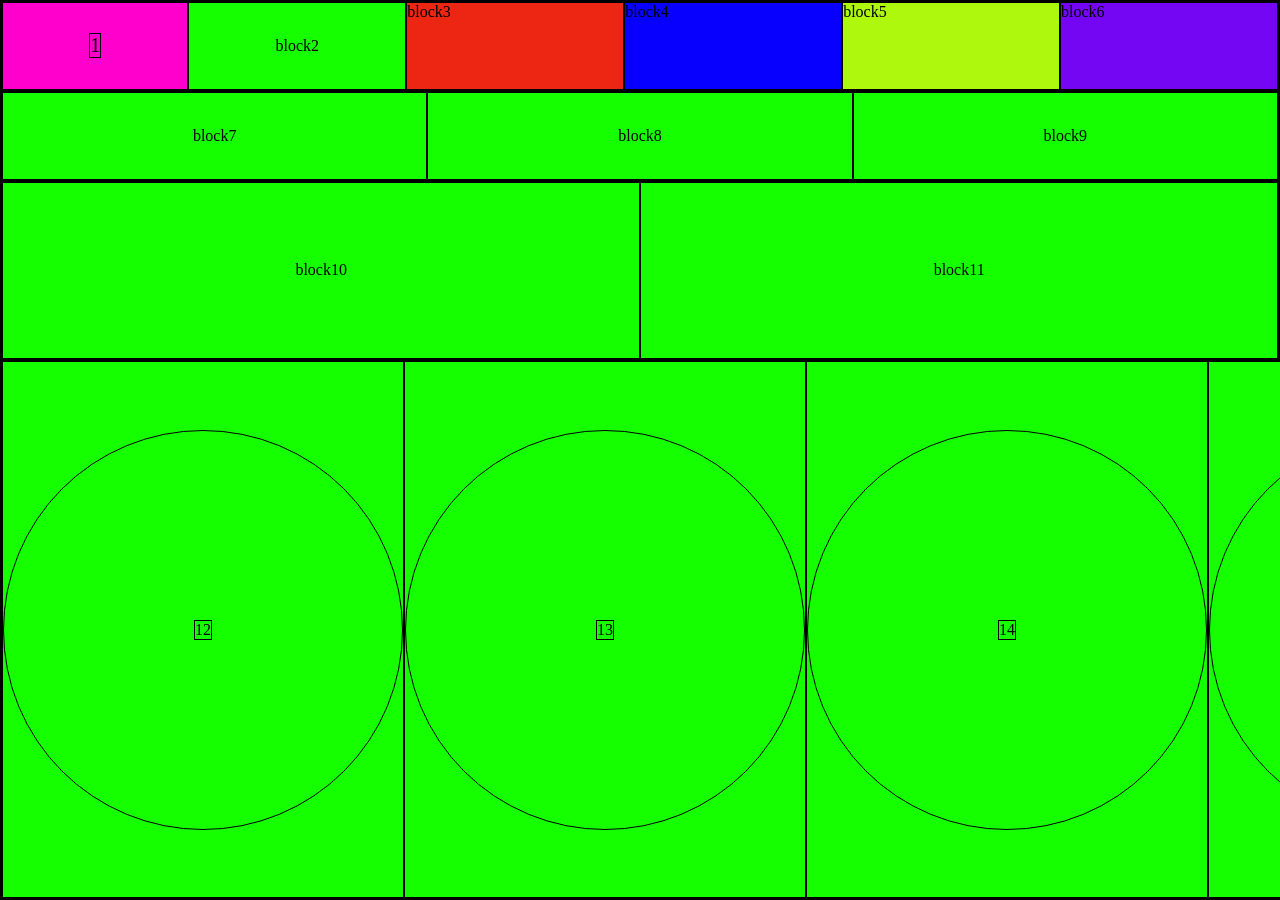
<file: index.html>
<!DOCTYPE html>
<html lang="en">
<head>
    <meta charset="UTF-8">
    <meta name="viewport" content="width=device-width, initial-scale=1.0">
    <title>Document</title>
    <link rel="stylesheet" href="./style/style.css">
</head>
<body>
   <div class="main">
        <div class="gl1">
            <div class="div1">
                <div class="text">
                        1
                </div>
            </div>
            <div class="div2">block2</div>
            <div class="div3">block3</div>
            <div class="div4">block4</div>
            <div class="div5">block5</div>
            <div class="div6">block6</div>
        </div>
        <div class="glav2">
            <div class="div2">block7</div>
            <div class="div2">block8</div>
            <div class="div2">block9</div>
        </div>  
        <div class="glav3">
            <div class="div2">block10</div>
            <div class="div2">block11</div>
        </div>
        <div class="glav4">
            <div class="div2">
                <div class="block_circle">
                    <div>12</div>
                </div>
            </div>
            <div class="div2">
                <div class="block_circle">
                    <div>13</div>
                </div>
            </div>
            <div class="div2">
                <div class="block_circle">
                    <div>14</div>
                </div>
            </div>
            <div class="div2">
                <div class="block_circle">
                    <div>15</div>
                </div>
            </div>
        </div>
   </div>


</body>
</html>
</file>
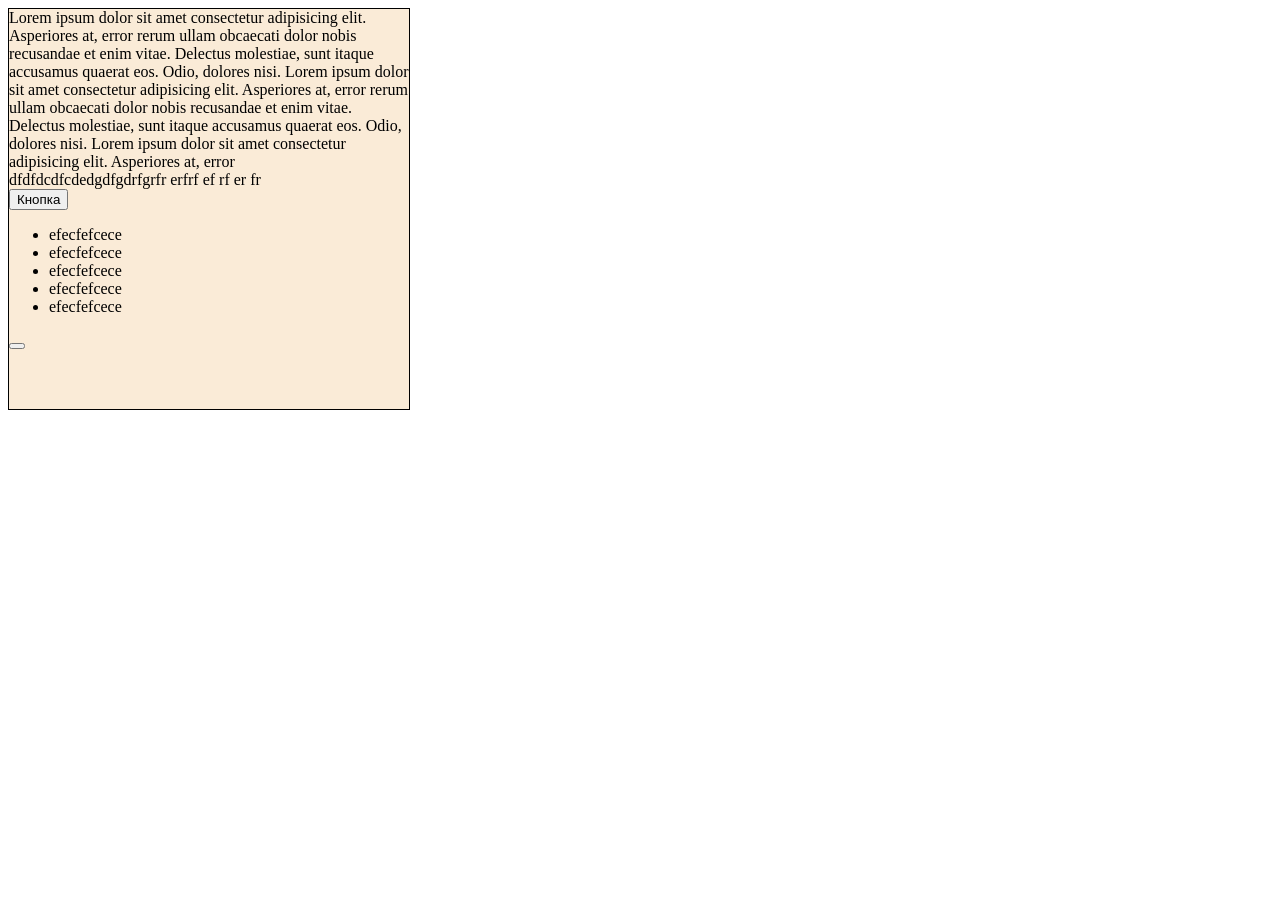
<file: index2.html>
<!DOCTYPE html>
<html lang="en">
<head>
    <meta charset="UTF-8">
    <meta name="viewport" content="width=device-width, initial-scale=1.0">
    <title>Document</title>
    <link rel="stylesheet" href="./style/style2.css">
</head>
<body>
<div class="box">
    Lorem ipsum dolor sit amet consectetur 
    adipisicing elit. Asperiores at, error 
    rerum ullam obcaecati dolor nobis 
    recusandae et enim vitae. Delectus molestiae, 
    sunt itaque accusamus 
    quaerat eos. Odio, dolores nisi.
    Lorem ipsum dolor sit amet consectetur 
    adipisicing elit. Asperiores at, error 
    rerum ullam obcaecati dolor nobis 
    recusandae et enim vitae. Delectus molestiae, 
    sunt itaque accusamus 
    quaerat eos. Odio, dolores nisi.
    Lorem ipsum dolor sit amet consectetur 
    adipisicing elit. Asperiores at, error 
    <div>
        dfdfdcdfcdedgdfgdrfgrfr erfrf ef rf er fr
    </div>
  
  <button>Кнопка</button>
  <ul>
    <li>efecfefcece</li>
    <li>efecfefcece</li>
    <li>efecfefcece</li>
    <li>efecfefcece</li>
    <li>efecfefcece</li>
  </ul>
 <button></button>
</div>

</body>
</html>
</file>
<file: style/style.css>
*{
    margin: 0;
    padding: 0;
    box-sizing: border-box;
}
div{
    border: 1px solid black;
}
.main{
    width: 100%;
    height: 100vh;
    background-color: aqua;
 
}
.gl1{
    width: 100%;
    height: 10%;
    background-color: rgb(255, 13, 0);
    display: flex;
}
.div1{

    background-color: rgb(255, 0, 204);
    flex-grow: 1;
    display: flex;
    justify-content: center;
    align-items: center;
}
.div2{
  
    background-color: rgb(21, 255, 0);
    flex-grow: 1;
    display: flex;
    justify-content: center;
    align-items: center;
}
.div3{

    background-color: rgb(237, 38, 19);
    flex-grow: 1;
    
}
.div4{
    
    background-color: rgb(8, 0, 255);
    flex-grow: 1;
    
}
.div5{
    
    background-color: #aef80e;
    flex-grow: 1;
    
}
.div6{
    
    background-color: rgb(117, 6, 244);
    flex-grow: 1;
    
}
.text{
    font-size: 20px;
}
.glav2{
    height: 10%;
    background-color: rgb(191, 145, 142);
    display: flex;
}
.glav3{
    height: 20%;
    background-color: rgb(129, 247, 158);
    display: flex;
}
.glav4{
    height: 60%;
    background-color: rgb(129, 247, 158);
    display: flex;
}
.block_circle{
    width: 400px;
    height: 400px;
    border-radius: 50%;
    display: flex;
    justify-content: center;
    align-items: center;
}
</file>
<file: style/style2.css>
.box{
    width: 400px;
    height: 400px;
    border:1px solid black;
    background-color: antiquewhite;
    overflow:scroll;
}
</file>
